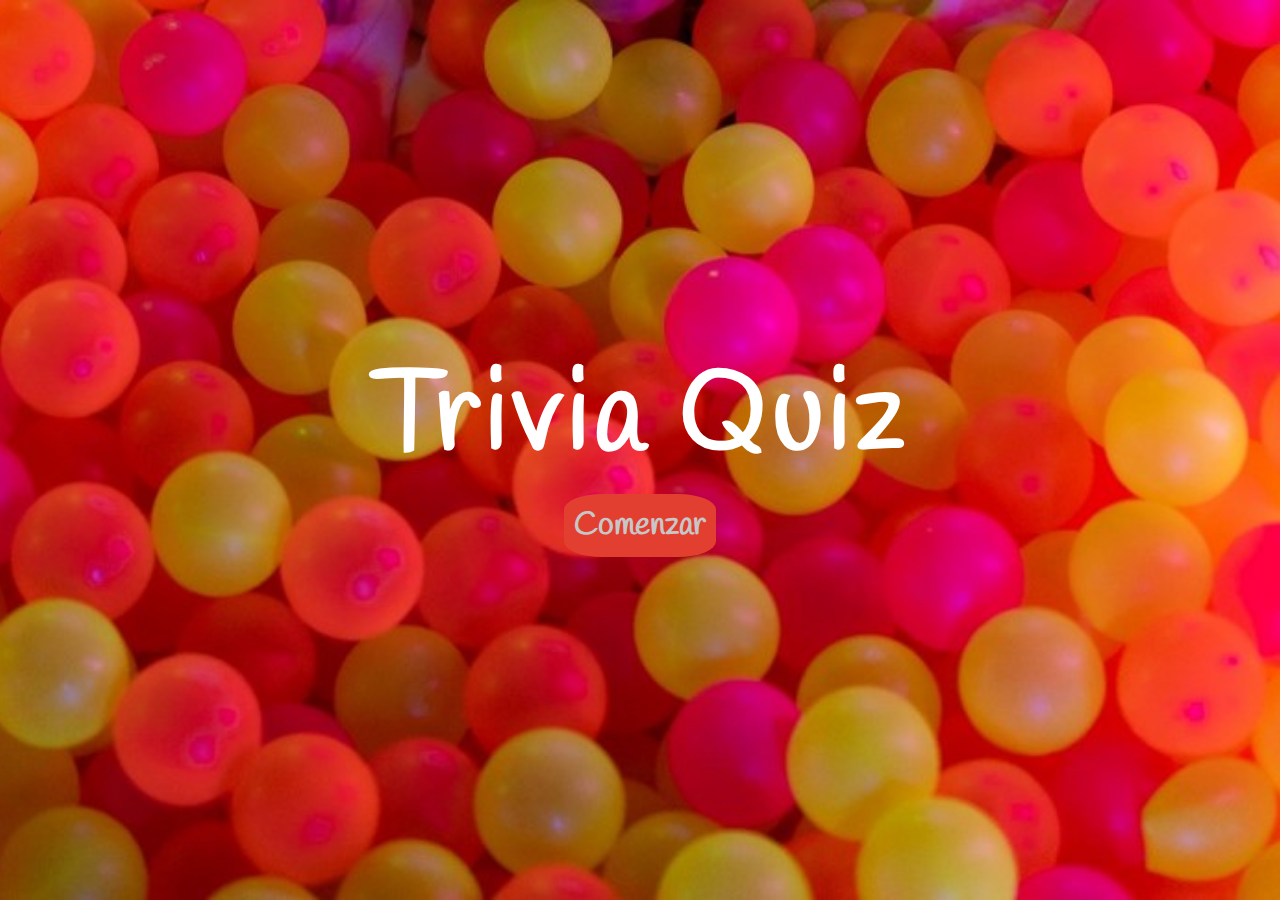
<file: index.html>
<!DOCTYPE html>
<html lang="en">
<head>
    <meta charset="UTF-8">
    <meta http-equiv="X-UA-Compatible" content="IE=edge">
    <meta name="viewport" content="width=device-width, initial-scale=1.0">
    <title>Document</title>
    <link rel="preconnect" href="https://fonts.googleapis.com">
    <link rel="preconnect" href="https://fonts.gstatic.com" crossorigin>
    <link href="https://fonts.googleapis.com/css2?family=Handlee&family=Montserrat:wght@200;300;400;500;600;700&family=Patrick+Hand&display=swap" rel="stylesheet">
    <link rel="stylesheet" href="styles.css">
    <link rel="stylesheet" href="https://cdnjs.cloudflare.com/ajax/libs/animate.css/4.1.1/animate.min.css"
  />
</head>
<body>
  <section class="firstpage">
    <div class="dis-flex"> 
      <h1>Trivia Quiz</h1>
      <a href="triviapage.html">Comenzar</a>
    </div>
  </section>
</body>
</html>
</file>
<file: styles.css>
/* ------------GENERAL---------------- */
*{
    margin: 0px;
    padding: 0px;
    box-sizing: border-box;
    font-family: 'Handlee', cursive;
}
a{
  text-decoration: none;
}
:root{
  --colorprincipal : rgb(226, 63, 49);
  --secundario : coral;
}
/*-------------FIRST-PAGE--------------- */
.firstpage{
  width: 100%;
  height: 100vh;
  background:url(assets/img/Imagen2.jpg);
  background-size: cover;
  background-attachment: fixed;
  background-repeat: no-repeat;
  background-position: center;
}
.dis-flex h1{
  color: rgb(255, 255, 255);
  font-size: 7rem;
  animation: heartBeat;
  animation-duration: 1.5s;
  letter-spacing: 5px;
}
.firstpage .dis-flex{
  text-align: center;
  display: flex;
  flex-direction: column;
  justify-content: center;
  align-items: center;
  height: 100%;
  width: 100%;
}
.firstpage .dis-flex a{
  color: rgb(199, 199, 199);
  background-color: var(--colorprincipal);
  font-weight: 700;
  font-size: 2rem;
  padding: 10px;
  border: none;
  border-radius:25% ;
  text-decoration: none;
}
/*--------------- TRIVIAPAGE----------------- */
/* section{
  width: 100%;
  height: fit-content;
  background-color: rgb(219, 189, 20);
} */
/*------ navbar -----------*/
.menu a{
  padding: 5px;
  color:white
}
.navbar{
  background-color:var(--colorprincipal);
  position: relative;
  display: flex;
  flex-wrap: wrap;
  align-items: center;
  justify-content: space-between;
  padding: .5rem 1rem;
}
.navbar-brand {
  color: blanchedalmond;
  display: inline-block;
  padding-top: .3125rem;
  padding-bottom: .3125rem;
  margin-right: 1rem;
  font-size: 1.25rem;
  line-height: inherit;
  white-space: nowrap;
}
/* --------Body---------- */
.title{
  font-size: 2rem;
  padding: 2%;
  text-align: center;
}
.container {
  width: 100%;
  padding-right: 15px;
  padding-left: 15px;
  margin-right: auto;
  margin-left: auto;
  margin-top: 3rem;
  max-width: 540px;
}
.form-group {
  margin-bottom: 1rem;
}
.form-group label{
  font-size: 1.2rem;
}
.form-control {
  display: block;
  width: 100%;
  height: calc(1.5em + .75rem + 2px);
  margin-top: 5px;
  margin-bottom: 7px;
  padding: .375rem .75rem;
  font-size: 1rem;
  font-weight: 400;
  color: #495057;
  background-color: #fff;
  background-clip: padding-box;
  border: 1px solid #ced4da;
  border-radius: .25rem;
  transition: border-color .15s ease-in-out,box-shadow .15s ease-in-out;
}
.form-control option{
  color:black;
  font-size: 1rem;
}
.btn-primary {
  color: #fff;
  background-color:var(--colorprincipal);
  display: inline-block;
  font-weight: 400;
  text-align: center;
  vertical-align: middle;
  user-select: none;
  border: none;
  padding: .375rem .75rem;
  font-size: 1rem;
  line-height: 1.5;
  border-radius: .25rem;
  transition: color .15s ease-in-out,background-color .15s ease-in-out,border-color .15s ease-in-out,box-shadow .15s ease-in-out;
}
.container-cards{
  margin-top:30px;
  padding: 10px;
  background-color:var(--colorprincipal);
  border: none;
  border-radius: 10px;
}
.card {
  position: relative;
  display: flex;
  flex-direction: column;
  min-width: 0;
  word-wrap: break-word;
  background-color: #fff;
  background-clip: border-box;
  border: 1px solid rgba(0,0,0,.125);
  border-radius: .25rem;
  margin-top:10px;
}
.card-body {
  flex: 1 1 auto;
  padding: 1.25rem;
  background-color: rgba(194, 194, 194, 0.479);
}
.card-title {
  font-size: 1.5rem;
  color:white;
  text-align: center;
  margin-bottom: .75rem;
}
.card-subtitle {
  font-size: 1.1rem;
  margin-top: -.375rem;
  margin-bottom: .5rem
}
.form-check {
  position: relative;
  display: block;
  padding-left: 1.25rem;
}
.form-check-input {
  position: absolute;
  margin-top: .3rem;
  margin-left: -1.25rem;
}
input[type=checkbox], input[type=radio] {
  box-sizing: border-box;
  padding: 0;
}
.form-check-label {
  margin-bottom: 0;
}
.btn-results {
  margin-top: 1.5rem;
  margin-bottom: .5rem;
  color: white;
  background-color: var(--colorprincipal);
  border-color: #f8f9fa;
  font-weight: 400;
  text-align: center;
  border: 1px solid transparent;
  padding: .375rem .75rem;
  font-size: 1rem;
  border-radius: .25rem;
  transition: color .15s ease-in-out,background-color .15s ease-in-out,border-color .15s ease-in-out,box-shadow .15s ease-in-out;
  }
.alert{
  margin-top: 10px;
  padding:1%;
  text-align: center;
  background-color: var(--secundario);
}
</file>
